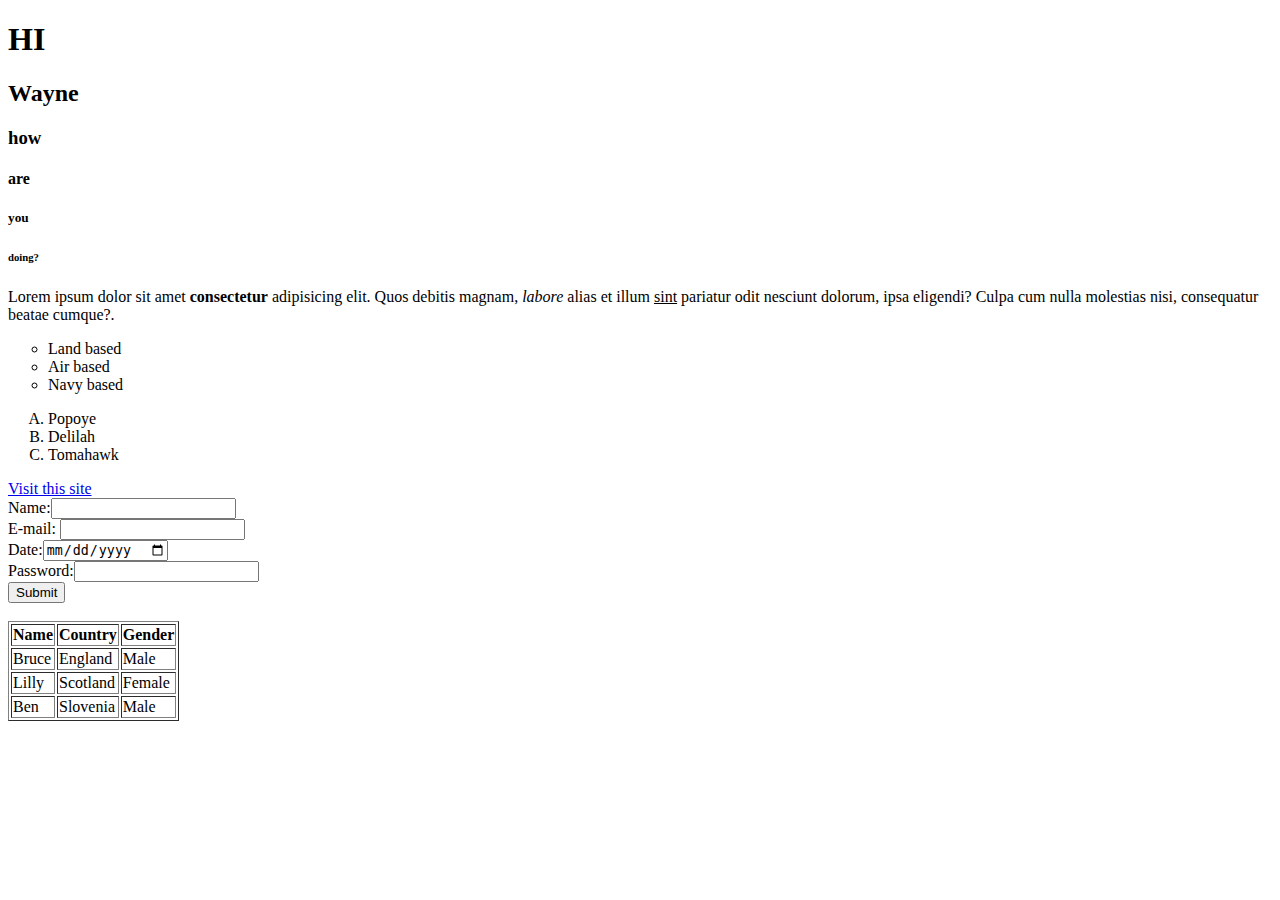
<file: index.html>
<!DOCTYPE html>
<html lang="en">
<head>
    <meta charset="UTF-8">
    <meta name="viewport" content="width=device-width, initial-scale=1.0">
    <title>DAY 1</title>
</head>
<body>
    <!-- Heading Tags -->
    <h1>HI</h1>
    <h2>Wayne</h2>
    <h3>how</h3>
    <h4>are</h4>
    <h5>you</h5>
    <h6>doing?</h6>
    <!-- paragraph Tag -->

    <p>Lorem ipsum dolor sit amet <b>consectetur</b> adipisicing elit. Quos debitis magnam, <i>labore</i> alias et illum <u>sint</u> pariatur odit nesciunt dolorum, ipsa eligendi? Culpa cum nulla molestias nisi, consequatur beatae cumque?.</p>
      <!-- List tags -->
       <ul type="circle">
        <li>Land based</li>
        <li>Air based</li>
        <li>Navy based</li>
       </ul>
       <ol type="A">
        <li>Popoye</li>
        <li>Delilah</li>
        <li>Tomahawk</li>
        </ol>
        <!-- Image Tag -->
         <!-- <img src="Images/air-launched-cruise-missile.jpg" alt="C u later" height="170px" width="300px"> -->
          <!-- Anchor Tags -->
           <a href="https://www.drdo.gov.in/drdo/" target="_blank">Visit this site</a> <br>
           <form action="">
            <label for="name">Name:</label><input type="text" name="" id="">  <br> 
            <label for="">E-mail:</label> <input type="email" name=""  id=""> <br>
             <label for="date">Date:</label><input type="date" name="" id=""><br>
             <label for="">Password:</label><input type="password" name="" id=""><br> 
             <button type="submit">Submit</button>  
           </form><br>
      <table border="solid">
        <thead>
           <tr>
            <th>Name</th>
            <th>Country</th>
            <th>Gender</th>
           </tr>
        </thead>
        <tbody>
          
          <tr>
            <td>Bruce</td>
            <td>England</td>
            <td>Male</td>
          </tr>
          <tr>
            <td>Lilly</td>
            <td>Scotland</td>
            <td>Female</td>
          </tr>
          <tr>
            <td>Ben</td>
            <td>Slovenia</td>
            <td>Male</td>
          </tr>
        </tbody>
      </table>
</body>
</html>
</file>
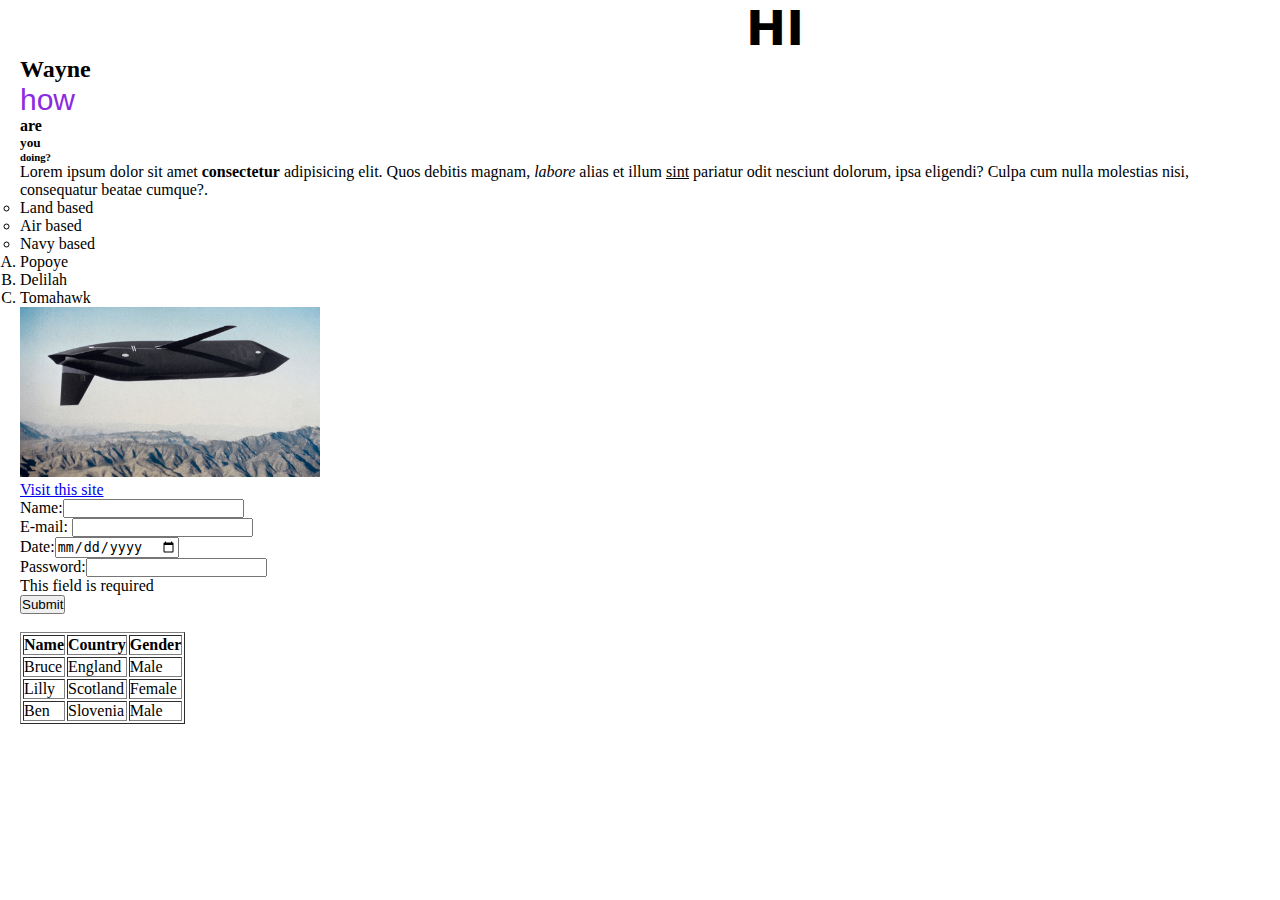
<file: index1.html>
<!DOCTYPE html>
<html lang="en">
<head>
  <link rel="stylesheet" href="style.css">
    <meta charset="UTF-8">
    <meta name="viewport" content="width=device-width, initial-scale=1.0">
    <title>DAY 1</title>
</head>
<body>
  
    <!-- Heading Tags -->
    <h1>HI</h1>
    <div class="grp1">
    <h2>Wayne</h2>
    <h3>how</h3>
    <h4>are</h4>
    <h5>you</h5>
    <h6>doing?</h6>
    <!-- paragraph Tag -->

    <p>Lorem ipsum dolor sit amet <b>consectetur</b> adipisicing elit. Quos debitis magnam, <i>labore</i> alias et illum <u>sint</u> pariatur odit nesciunt dolorum, ipsa eligendi? Culpa cum nulla molestias nisi, consequatur beatae cumque?.</p>
    </div>
      <!-- List tags -->
       <ul type="circle">
        <li>Land based</li>
        <li>Air based</li>
        <li>Navy based</li>
       </ul>
       <ol type="A">
        <li>Popoye</li>
        <li>Delilah</li>
        <li>Tomahawk</li>
        </ol>
       
        <!-- Image Tag -->
          <img src="Images/air-launched-cruise-missile.jpg" alt="C u later" height="170px" width="300px"> <br>
          <!-- Anchor Tags -->
           <a href="https://www.drdo.gov.in/drdo/" target="_blank">Visit this site</a> <br>
           <form action="">
            <label for="name">Name:</label><input type="text" name="" id="">  <br> 
            <label for="">E-mail:</label> <input type="email" name=""  id=""> <br>
             <label for="date">Date:</label><input type="date" name="" id=""><br>
             <label for="">Password:</label><input type="password" name="" id=""><br> 
             <span>This field is required</span><br>
             <button type="submit">Submit</button>  
           </form><br>
      <table border="solid">
        <thead>
           <tr>
            <th>Name</th>
            <th>Country</th>
            <th>Gender</th>
           </tr>
        </thead>
        <tbody>
          
          <tr>
            <td>Bruce</td>
            <td>England</td>
            <td>Male</td>
          </tr>
          <tr>
            <td>Lilly</td>
            <td>Scotland</td>
            <td>Female</td>
          </tr>
          <tr>
            <td>Ben</td>
            <td>Slovenia</td>
            <td>Male</td>
          </tr>
        </tbody>
      </table>
</body>
</html>
</file>
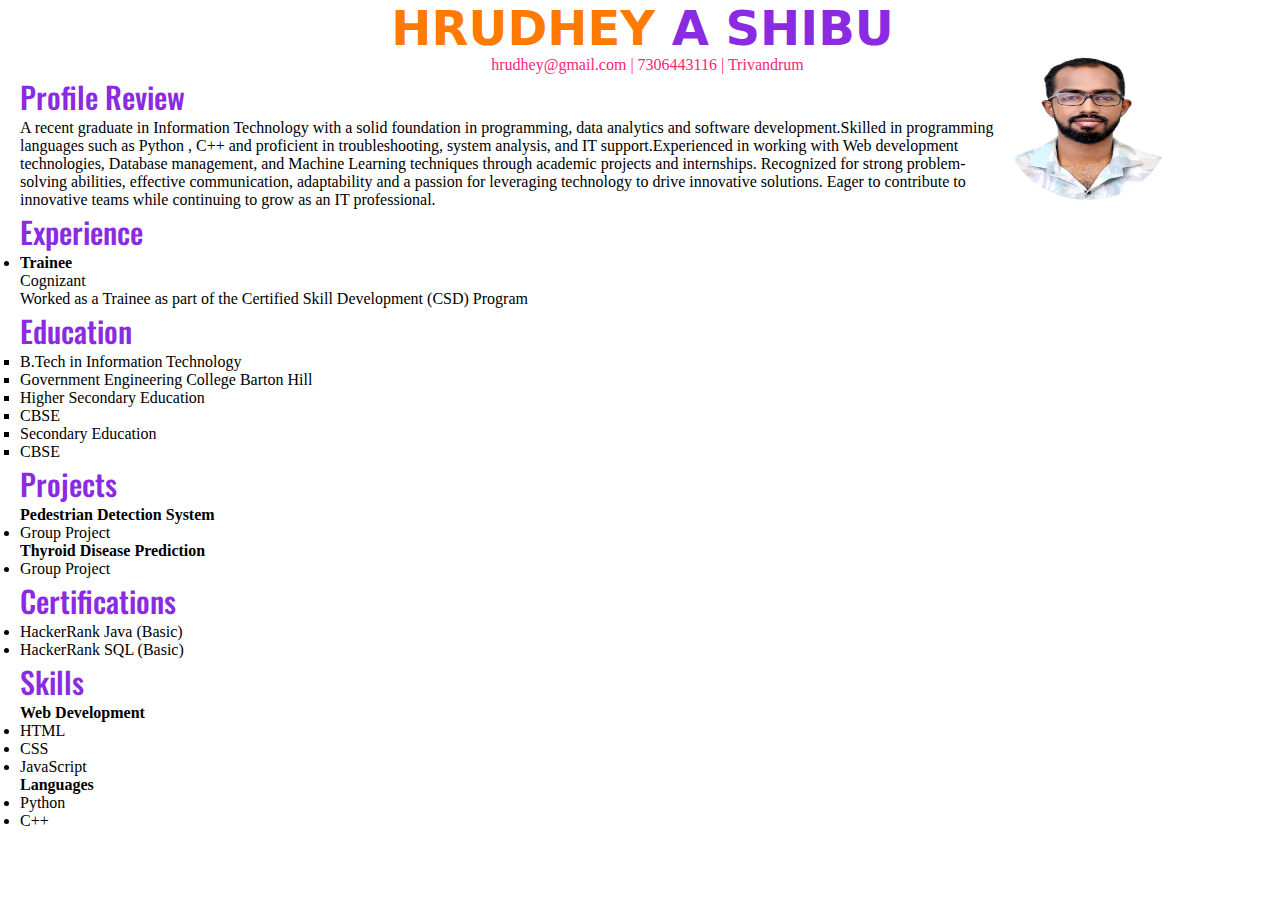
<file: resume.html>
<!DOCTYPE html>
<html lang="en">
<head>
    <link rel="stylesheet" href="style.css">
    <link rel="preconnect" href="https://fonts.googleapis.com">
<link rel="preconnect" href="https://fonts.gstatic.com" crossorigin>
<link href="https://fonts.googleapis.com/css2?family=Oswald&display=swap" rel="stylesheet">
    <meta charset="UTF-8">
    <meta name="viewport" content="width=device-width, initial-scale=1.0">
    <title>CV</title>
</head>
<body>
    <img class="profile" src="Images/hrudhey.jpg" alt="no image found" height="140px" width="140px">
    
    <h1 class="red-text ">HRUDHEY <span class="blue-text">A SHIBU</span> </h1>

    <p class="details">hrudhey@gmail.com | 7306443116 | Trivandrum</p>

    <div class="con1">

    <div class="pr">
     <h3>Profile Review</h3>

    <p>A recent graduate in Information Technology with a solid foundation in programming, data analytics and software 
        development.Skilled in programming languages such as Python , C++ and proficient in troubleshooting, system analysis, 
        and IT support.Experienced in working with Web development technologies, Database management, and Machine 
        Learning techniques through academic projects and internships. Recognized for strong problem-solving abilities, effective 
        communication, adaptability and a passion for leveraging technology to drive innovative solutions. Eager to contribute to 
        innovative teams while continuing to grow as an IT professional.
        </p>
        </div>

        <h3>Experience</h3>

    <li><b>Trainee</b></li>
      <footer>Cognizant</footer>

    <p>Worked as a Trainee as part of the
        Certified Skill Development (CSD)
        Program</p>

    <h3>Education</h3>

    <ul type="square">
        <li>B.Tech in Information Technology</li>
        <li>Government Engineering College Barton Hill</li>
        
    </ul>
    <ul type="square">
        <li>Higher Secondary Education</li>
        <li>CBSE</li>
    </ul>
    <ul type="square">
        <li>Secondary Education</li>
        <li>CBSE</li>
    </ul>
    </div>

<div class="content2">

    <h3>Projects</h3>
    <p><b>Pedestrian Detection System</b></p>
    <li>Group Project</li>
    <p><b>Thyroid Disease Prediction</b></p>
    <li>Group Project</li>

    <h3>Certifications</h3>

    <ul>
        <li>HackerRank Java (Basic)</li>
        <li>HackerRank SQL (Basic)</li>
    </ul>
    <h3>Skills</h3>
    <p><b>Web Development</b></p>
    <li>HTML</li>
    <li>CSS</li>
    <li>JavaScript</li>
    <p><b>Languages</b></p>
    <li>Python</li>
    <li>C++</li>
    </div>

  


    
</body>
</html>
</file>
<file: style.css>
/* span{
    background-color: aqua;
}
.grp1{
     background-color: bisque;
}
body{
    background-image: url(https://th.bing.com/th/id/OIP.m0prF5EsWMcbyKRcKNXtfwHaEK?rs=1&pid=ImgDetMain);
    background-size: cover;
}  */

 *{
    margin: 0;
    padding: 0;
}

body{
    margin-left: 20px;
    margin-right: 10px;
}


.profile{
    width: 165px;
    height: 150px;
    
    border-radius: 50%;
    aspect-ratio: 1;
    float: right;
    margin-right: 100px;
    margin-top: 50px;
    }
    
    
   
    
     h1{
        text-align: center;
        text-decoration: solid;
        font-size: 300%;
        margin-bottom: 0px;
        margin-left: 260px;
        font-weight: 800;
        font-family: system-ui, -apple-system, BlinkMacSystemFont, 'Segoe UI', Roboto, Oxygen, Ubuntu, Cantarell, 'Open Sans', 'Helvetica Neue', sans-serif  
    }
    .red-text{
        color: rgb(255, 123, 0);
    }
    .blue-text{
        color: blueviolet;
    }
    .details{
        text-align: center;
        
        margin-top: 0;
        margin-left: 270px;
        
        color: rgb(255, 37, 121);
    }
    h3{
   color: blueviolet;     
  font-family: "Oswald", sans-serif;
  font-optical-sizing: auto;
  font-weight: 500;
  font-style: normal;
  font-size: 30px;

   } 
   .pr{
    top: 25px;
   }
</file>
